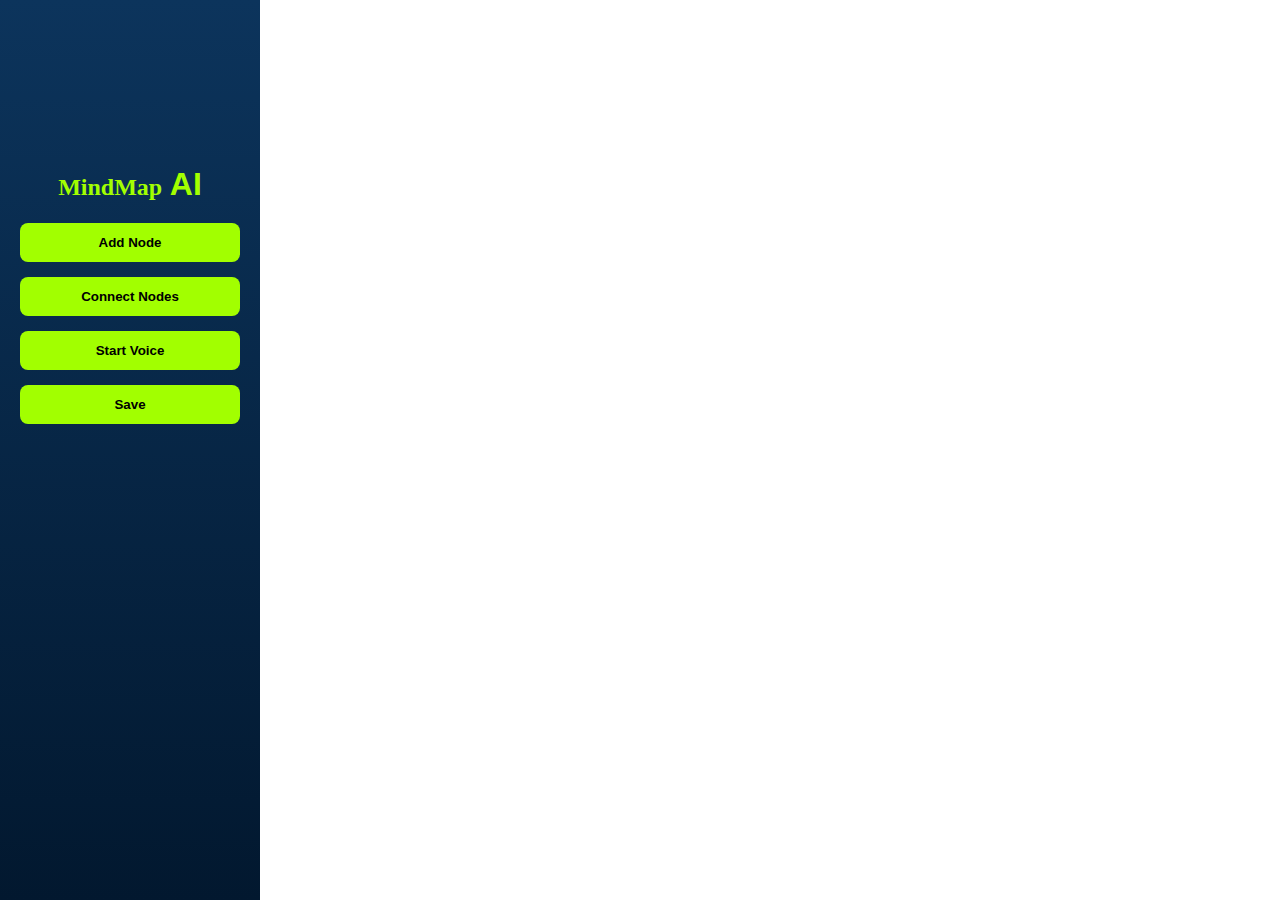
<file: index.html>
<!DOCTYPE html>
<html lang="en">
<head>
  <meta charset="UTF-8">
  <meta name="viewport" content="width=device-width, initial-scale=1.0">
  <title>MindMapAI</title>
  <link rel="stylesheet" href="style.css">
</head>
<body>
  <div id="sidebar">
    <h1 id="projectTitle">
      <span class="cursive">MindMap</span><span class="ai"> AI</span>
    </h1>
    <button id="addNodeBtn">Add Node</button>
    <button id="connectBtn">Connect Nodes</button>
    <button id="voiceBtn">Start Voice</button>
    <button id="saveBtn">Save</button>
 
    <input type="file" id="loadInput" style="display:none;" accept="image/*">

  </div>

  <div id="canvasArea">
    <svg id="linesLayer" style="position:absolute; top:0; left:0; width:100%; height:100%; pointer-events:none;"></svg>
  </div>
 

  <script src="script.js"></script>
</body>
</html>
</file>
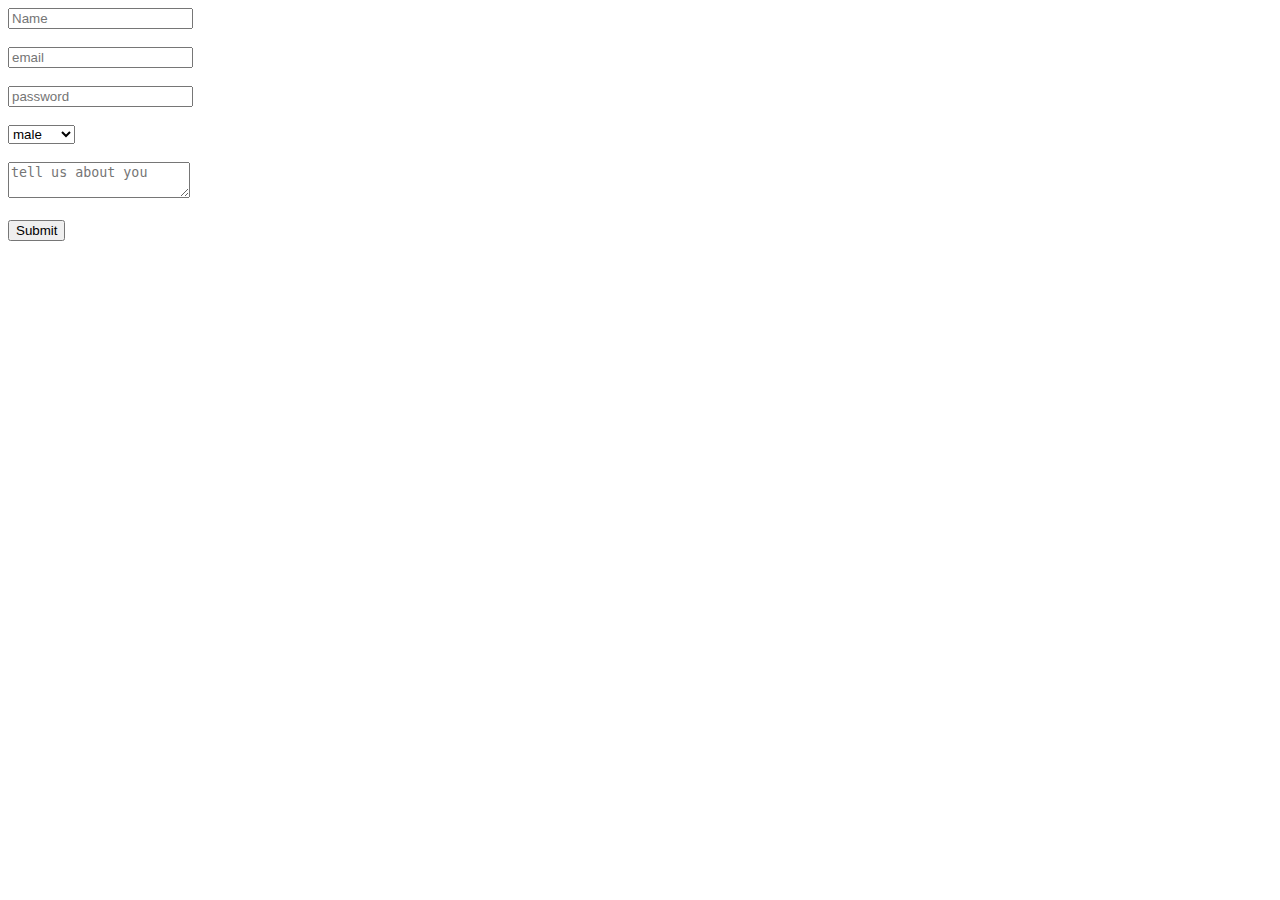
<file: practise.html>
<!DOCTYPE html>
<html lang="en">
<head>
    <meta charset="UTF-8">
    <meta name="viewport" content="width=device-width, initial-scale=1.0">
    <title>Document</title>
</head>
<body>
    <form action="">
    <input required minlength="3" maxlength="20" id="name" type="text" placeholder="Name">
    <br><br>
    <small hidden>your name must be greater than 2 charecters</small>
    <input type="email" placeholder="email">
        <br><br>

    <input type="password" placeholder="password">
        <br><br>

    <select name="" id="">
        <option value="male">male</option>
        <option value="female">Female</option>
        <option value="others">Others</option>
        </select>
            <br><br>

           
        <textarea placeholder="tell us about you"></textarea>
            <br><br>
     
            <input type="submit">

     </form>


    <script src="practise.js"></script>
</body>
</html>
</file>
<file: style.css>
body {
    margin: 0;
    font-family: Arial, sans-serif;
    display: flex;
    height: 100vh;
    background: white;
}

#sidebar {
    width: 220px;
    background: linear-gradient(180deg, #0c345c, #02182f);
    color: #a2ff00;
    display: flex;
    flex-direction: column;
    justify-content: flex-start;
    align-items: center;
    padding: 20px;
    padding-top: 150px; 
    box-shadow: 2px 0 10px rgba(0,0,0,0.3);
}


#projectTitle {
    text-align: center;
    margin-bottom: 20px;
    font-size: 24px;
}

#projectTitle .cursive {
    font-family: cursive;
    color: #a2ff00;
}

#projectTitle .ai {
    font-weight: bold;
    font-size: 32px;
    color: #a2ff00;
}

#sidebar button {
    width: 100%;
    margin-bottom: 15px;
    padding: 12px;
    cursor: pointer;
    border: none;
    border-radius: 8px;
    background-color: #a2ff00;
    color: black;
    font-weight: bold;
    transition: all 0.3s;
}


#sidebar button:hover {
    background-color: #95e600;
    transform: translateY(-2px);
}

#canvasArea {
    flex: 1;
    position: relative;
    overflow: hidden;
    background-color: #ffffff; 
    background-image: url(''); 
    background-size: cover; 
    background-position: center;
}

.node {
    background: #00012a;
    color: white;
    border: 2px solid #2980b9;
    border-radius: 12px;
    padding: 12px 16px;
    font-weight: 500;
    box-shadow: 0 4px 8px rgba(0,0,0,0.2);
    cursor: move;
    user-select: none;
    transition: all 0.2s ease;
}

.node:hover {
    transform: scale(1.05);
    box-shadow: 0 8px 16px rgba(0,0,0,0.3);
}

.node.cloud {
    background: #0c345c;
    color: #a2ff00;
    border-radius: 30px;
    padding: 16px 24px;
    box-shadow: 0 4px 12px #000000;
    font-weight: 600;
    text-align: center;
    min-width: 120px;
    min-height: 60px;
}
</file>
